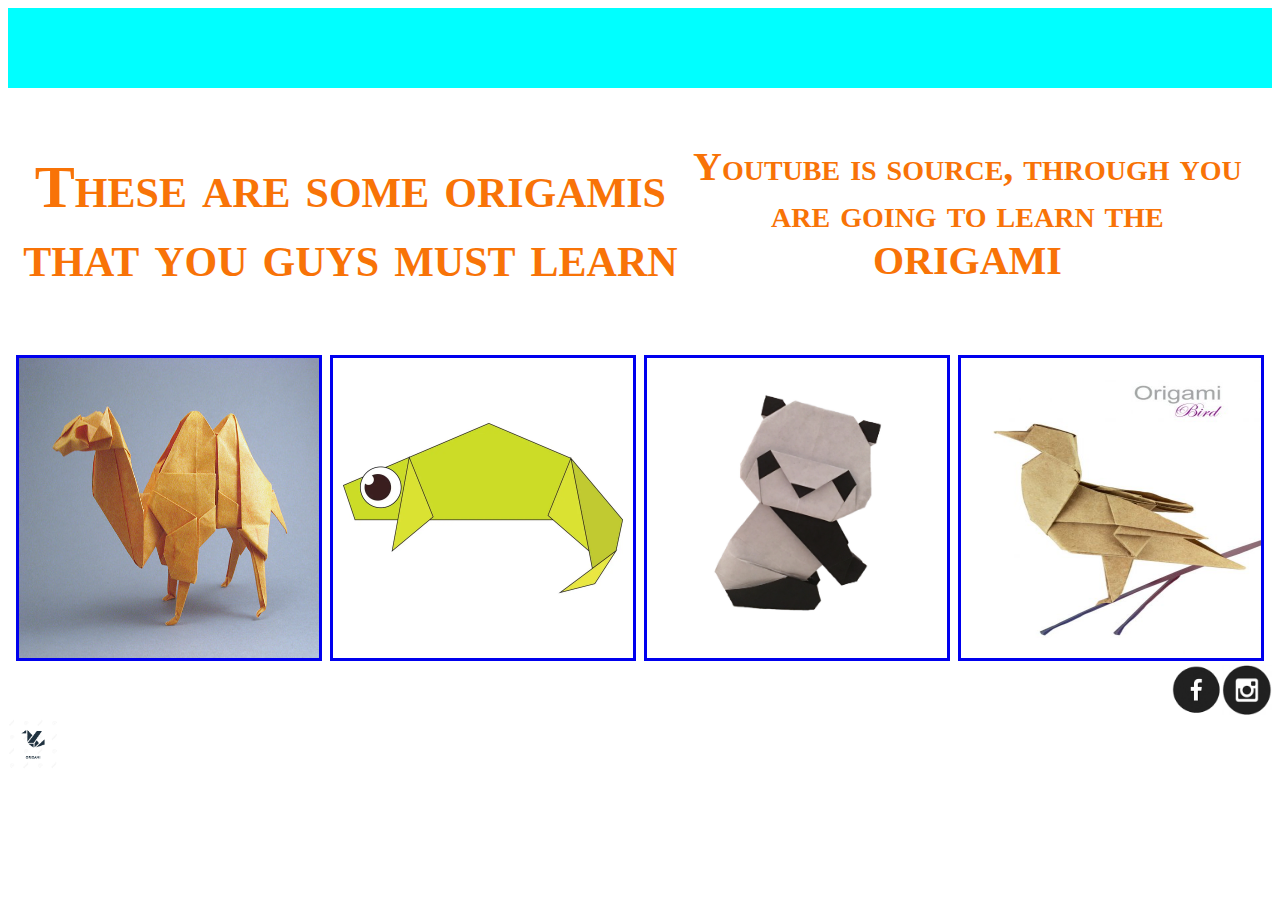
<file: index.html>
<!DOCTYPE HTML>
<html>
    <head>
        <title>Origami</title>
        <link rel = "stylesheet" type="text/css" href="style.css">
    </head>

    <body>
        <div class="header"> 
            <h1>ORIGAMI</h1>
            
        </div>
        <div class="name">
            <h2>These are some origamis that you guys must learn</h2>
            <p>Youtube is source, through you are going to learn the ORIGAMI</p>
        </div>

        <div class="grid">

            <div class="item">
                <a href = "https://www.youtube.com/watch?v=qh7Zg88FsMM"><img src="camel.jpg" width=300 height=300/></a>
                <p>Camel Origami</p>
            </div>

            <div class="item">
                <a href = "https://www.youtube.com/watch?v=gdDdbtT3CCI"><img src="lizard.webp" width=300 height=300/></a>
                <p>Chameleon Origami</p>
            </div>

            <div class="item">
                <a href = "https://www.youtube.com/watch?v=Yp6gu7cLUGI"><img src="panda.jpg" width=300 height=300/></a>
                <p>Panda Origami</p>
            </div>
            
            <div class="item">
                <a href = "https://www.youtube.com/watch?v=nnZ61pDj5E4"><img src="bird.jpg" width=300 height=300/></a>
                <p>Bird Origami</p>
            </div>
        </div>

        <div class="footer">
            <a href="https://www.facebook.com/rushank.jain.731"><img src="fb.png" width=50 height=50/></a>
            <a href="https://www.instagram.com/rushank121/"><img src="insta.png" width=50 height=50/></a>
            
        </div>

        <div class="oragami">
            <a href="https://origami.me/"><img src="org.jpg" width=50 height=50/></a>
        </div>
    </body>
</html>
</file>
<file: style.css>
h1 {
                color: brown;
                padding-left:1500px
            }
            .header {
                background-color: aqua;
                display: flex;
                justify-content: space-between;
            }
            .name {
                display: flex;
                justify-content: space-between;
                padding: 15px;
                font-size: 20px;
                font-family: sans-serif;
                font-weight: 400;
                color: #f87307;
                text-align: center;
                font: small-caps bold 2.5em Pussycat, Algerian, Broadway;

            }
            .grid {
                display: flex;
                flex-wrap: wrap;
                justify-content: space-evenly;
                
            }
            .item {
                
                position: relative;
            }
            .footer {
                display: flex;
                justify-content: flex-end;
            }
             .item img{
                border: solid;
            }  
            .item p{
                position:absolute;
                top: 150px;
                left:150px;
                transform: translate(-50%,-50%);
                opacity: 0;
            }
            .item:hover p{
               opacity:1;
            }
            .item:hover a{
                  opacity: 0.3;
            }
</file>
